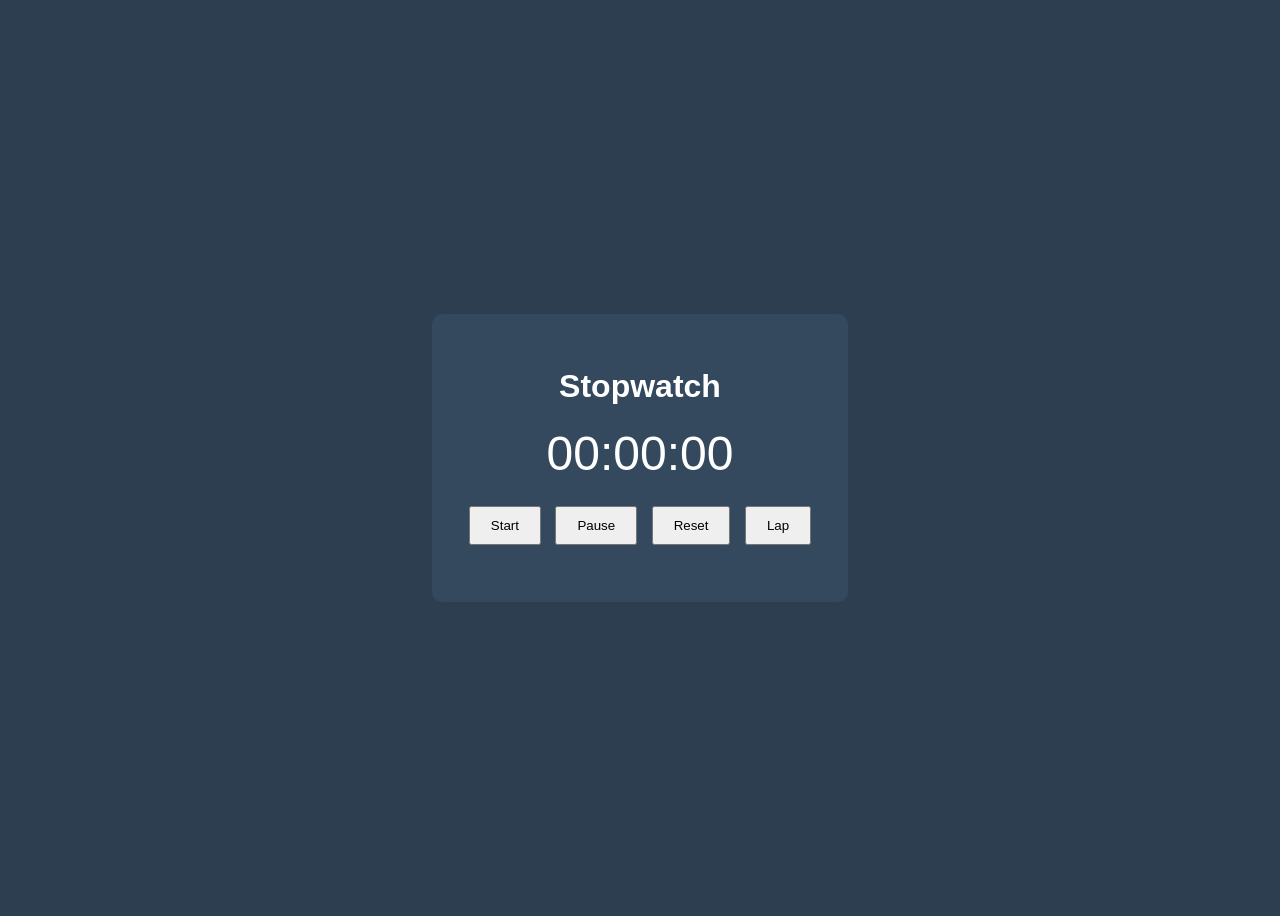
<file: index.html>
<!DOCTYPE html>
<html lang="en">
<head>
    <meta charset="UTF-8">
    <title>Stopwatch Application</title>
    <link rel="stylesheet" href="hello.css">
</head>
<body>

    <div class="stopwatch-container">
        <h1>Stopwatch</h1>
        <div id="display">00:00:00</div>
        
        <div class="buttons">
            <button id="startBtn">Start</button>
            <button id="pauseBtn">Pause</button>
            <button id="resetBtn">Reset</button>
            <button id="lapBtn">Lap</button>
        </div>

        <ul id="laps"></ul>
    </div>

    <script src="hello.js"></script>
</body>
</html>
</file>
<file: hello.css>
body { font-family: sans-serif; display: flex; justify-content: center; align-items: center; height: 100vh; background-color: #2c3e50; color: white; }
.stopwatch-container { text-align: center; background: #34495e; padding: 2rem; border-radius: 10px; }
#display { font-size: 3rem; margin-bottom: 20px; }
button { padding: 10px 20px; cursor: pointer; margin: 5px; }
#laps { list-style: none; padding: 0; margin-top: 20px; }
</file>
